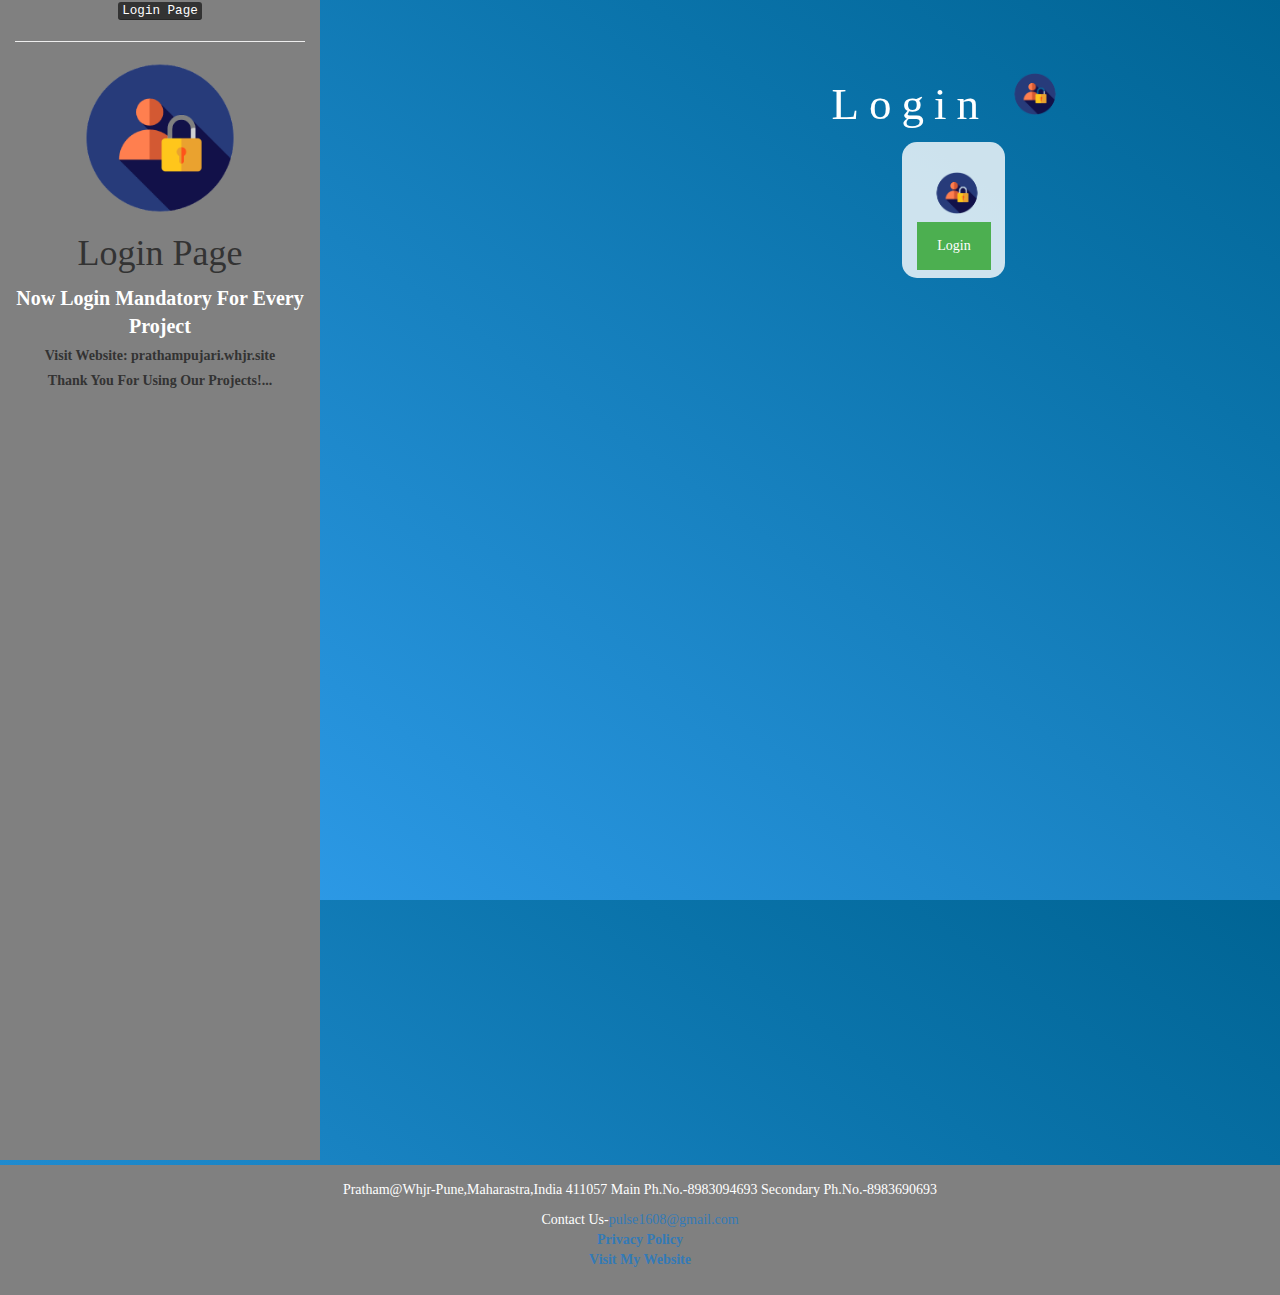
<file: index1.html>
<!DOCTYPE html>
<html lang="en">
<head>
  <title>Login-Font Manipulator</title>
  <!-- Smartsupp Live Chat script -->
<script type="text/javascript">
    var _smartsupp = _smartsupp || {};
    _smartsupp.key = '42531907fb33425900d8402a508b2235ef2177cf';
    window.smartsupp||(function(d) {
      var s,c,o=smartsupp=function(){ o._.push(arguments)};o._=[];
      s=d.getElementsByTagName('script')[0];c=d.createElement('script');
      c.type='text/javascript';c.charset='utf-8';c.async=true;
      c.src='https://www.smartsuppchat.com/loader.js?';s.parentNode.insertBefore(c,s);
    })(document);
    </script>
  <link rel="icon" href="295128_1_-removebg-preview.png" type="image/icon type">
  <meta charset="utf-8">
  <meta name="viewport" content="width=device-width, initial-scale=1">
  <link rel="stylesheet" href="https://maxcdn.bootstrapcdn.com/bootstrap/3.4.1/css/bootstrap.min.css">
  <script src="https://ajax.googleapis.com/ajax/libs/jquery/3.5.1/jquery.min.js"></script>
  <script src="https://maxcdn.bootstrapcdn.com/bootstrap/3.4.1/js/bootstrap.min.js"></script>
  <link rel="stylesheet" type="text/css" href="style.css">
<script src="index1.js"></script>
  <style>
    
    /* Full-width input fields */
input[type=text], input[type=password] {
  width: 100%;
  padding: 12px 20px;
  margin: 8px 0;
  display: inline-block;
  border: 1px solid #ccc;
  box-sizing: border-box;
}

/* Set a style for all buttons */
button {
  background-color: #4CAF50;
  color: white;
  padding: 14px 20px;
  margin: 8px 0;
  border: none;
  cursor: pointer;
  width: 100%;
}

button:hover {
  opacity: 0.8;
}

/* Extra styles for the cancel button */
.cancelbtn {
  width: auto;
  padding: 10px 18px;
  background-color: #f44336;
}

/* Center the image and position the close button */
.imgcontainer {
  text-align: center;
  margin: 24px 0 12px 0;
  position: relative;
}

img.avatar {
  width: 40%;
  border-radius: 50%;
}

.container {
  padding: 16px;
}

span.psw {
  float: right;
  padding-top: 16px;
}

/* The Modal (background) */
.modal {
  display: none; /* Hidden by default */
  position: fixed; /* Stay in place */
  z-index: 1; /* Sit on top */
  left: 0;
  top: 0;
  width: 100%; /* Full width */
  height: 100%; /* Full height */
  overflow: auto; /* Enable scroll if needed */
  background-color: rgb(0,0,0); /* Fallback color */
  background-color: rgba(0,0,0,0.4); /* Black w/ opacity */
  padding-top: 60px;
}

/* Modal Content/Box */
.modal-content {
  background-color: #fefefe;
  margin: 5% auto 15% auto; /* 5% from the top, 15% from the bottom and centered */
  border: 1px solid #888;
  width: 80%; /* Could be more or less, depending on screen size */
}

/* The Close Button (x) */
.close {
  position: absolute;
  right: 25px;
  top: 0;
  color: #000;
  font-size: 35px;
  font-weight: bold;
}

.close:hover,
.close:focus {
  color: red;
  cursor: pointer;
}

/* Add Zoom Animation */
.animate {
  -webkit-animation: animatezoom 0.6s;
  animation: animatezoom 0.6s
}

@-webkit-keyframes animatezoom {
  from {-webkit-transform: scale(0)} 
  to {-webkit-transform: scale(1)}
}
  
@keyframes animatezoom {
  from {transform: scale(0)} 
  to {transform: scale(1)}
}

/* Change styles for span and cancel button on extra small screens */
@media screen and (max-width: 300px) {
  span.psw {
     display: block;
     float: none;
  }
  .cancelbtn {
     width: 100%;
  }
}
   
    .row.content {
        height: 580px
    }
    
   
    .sidenav {
      background-color: grey;
      height: 200%;
    }
    
 
    footer {
      background-color: grey;
      color: white;
      padding: 15px;
      margin-top:5px;
    }
    
    @media screen and (max-width: 767px) {
      .sidenav {
        height: auto;
        padding: 15px;
      }
      .row.content {height: auto;} 
    }
  </style>
</head>
<body>

<div class="container-fluid">
  <div class="row content">
    <div class="col-sm-3 sidenav">
        <center><kbd>Login Page</kbd>
            <hr>
            <img class="img-responsive"src="295128_1_-removebg-preview.png" width="350px" height="500px">
            <h1>Login Page</h1>
            <label id="l1">Now Login Mandatory For Every Project</label>
            <label>Visit Website: prathampujari.whjr.site</label>
            <label>Thank You For Using Our Projects!...</label>
        </center>
      </div>
    </div>
   <center>
        <div class="form-group">
            <div style="position:fixed; left:800px; top:0px;" id="d1">
                <h1 class="header">	
                    Login	<sup>
                <img src="295128_1_-removebg-preview.png">
                </sup>
            </h1>
                <div class="col-lg-4 col-md-6 col-sm-6 col-xs-11 login_div">
                <img src="295128_1_-removebg-preview.png" class="logo">
                <button onclick="document.getElementById('id01').style.display='block'" style="width:auto; height:auto; margin-right: 120px;">Login</button>

              </div>
            </div>
          <br><br>
            </div>
            <div id="id01" class="modal">
  
                <form action="index.html">
                  <div class="imgcontainer">
                    <span onclick="document.getElementById('id01').style.display='none'" class="close" title="Close Modal">&times;</span>
                    <img src="295128_1_-removebg-preview.png" alt="Avatar" class="avatar">
                  </div>
              
                  <div class="container">
                    <label><b>Username</b></label>
                    <input type="text" id="user_name" placeholder="Enter User Name" required>
              
                    <label><b>Password</b></label>
                    <input type="password" placeholder="Enter Password" required>
                      
                    <button type="submit" onclick="addUser()">Login</button>
                    <label>
                      <input type="checkbox" checked="checked"> Remember me
                    </label>
                  </div>
              
                  <div class="container">
                    <button type="button" onclick="document.getElementById('id01').style.display='none'" class="cancelbtn">Cancel</button>
                    <span class="psw">Forgot <a href="#">password?</a></span>
                  </div>
                </form>
              </div>
              
              <script>
              // Get the modal
              var modal = document.getElementById('id01');
              
              // When the user clicks anywhere outside of the modal, close it
              window.onclick = function(event) {
                  if (event.target == modal) {
                      modal.style.display = "none";
                  }
              }
              </script>
              
            </center>
          </div>
<center><footer class="container-fluid">
    <p>Pratham@Whjr-Pune,Maharastra,India 411057 Main Ph.No.-8983094693 Secondary Ph.No.-8983690693</p>
    <p>Contact Us-<a href="mailto:pulse1608@gmail.com?Subject=Hi">pulse1608@gmail.com</a>
        <br>
    <a href="https://docs.google.com/document/d/e/2PACX-1vQRMv5M2lwqXa66e9-kckgrav9nvW2s0HLUbK4XWq5ke9ur9Sf2Dwj5hJSeKrUjexDINb2WpIbOf7Fr/pub"><b>Privacy Policy</b></a>
    <br>
    <a href="https://prathampujari.whjr.site"><b>Visit My Website</b></a>
  </footer></center>
  <div class="loader-wrapper">
    <span class="loader"><span class="loader-inner"></span></span>
  </div>
  <script>
    $(window).on("load",function(){
      $(".loader-wrapper").fadeOut("slow");
    });
  </script>
</body>
</html
</file>
<file: style.css>
.heading{
  font-size:25px;
  width:100%;
  margin:0px;
  box-shadow: 5px 5px 18px orange;
}
.important{
  font-size:12.5px;
  color:black;
}
.copy_right_footer{
position: fixed;
color: black;
bottom: 0;
width:100%;
background: #FF4E50;  /* fallback for old browsers */
background: -webkit-linear-gradient(to bottom, #F9D423, #FF4E50);  /* Chrome 10-25, Safari 5.1-6 */
background: linear-gradient(to bottom, #F9D423, #FF4E50); /* W3C, IE 10+/ Edge, Firefox 16+, Chrome 26+, Opera 12+, Safari 7+ */
line-height: 3;
text-align: center;
}
.loader-wrapper{
width:100%;
height: 100%;
position: absolute;
top: 0;
left: 0;
background: #FC354C;  /* fallback for old browsers */
background: -webkit-linear-gradient(to right, #0ABFBC, #FC354C);  /* Chrome 10-25, Safari 5.1-6 */
background: linear-gradient(to right, #0ABFBC, #FC354C); /* W3C, IE 10+/ Edge, Firefox 16+, Chrome 26+, Opera 12+, Safari 7+ */

display: flex;
justify-content: center;
align-items: center;
}
.loader{
  display:inline-block;
  width: 30px;
  height: 30px;
  position: relative;
  border:4px solid red;
  animation: loader 2s infinite ease;
}
.loader-inner {
  vertical-align: top;
  display: inline-block;
  width: 100%;
  background-color: red;
  animation: loader-inner 2s infinite ease-in;
  }

@keyframes loader {
  0% { transform: rotate(0deg);}
  25% { transform: rotate(180deg);}
  50% { transform: rotate(180deg);}
  75% { transform: rotate(360deg);}
  100% { transform: rotate(360deg);}
  }
  
  @keyframes loader-inner {
  0% { height: 0%;}
  25% { height: 0%;}
  50% { height: 100%;}
  75% { height: 100%;}
  100% { height: 0%;}
    }
    body{
      font-family:'Monoton', cursive;
      background: #ff00cc;  /* fallback for old browsers */
background: -webkit-linear-gradient(to right, #333399, #ff00cc);  /* Chrome 10-25, Safari 5.1-6 */
background: linear-gradient(to right, #333399, #ff00cc); /* W3C, IE 10+/ Edge, Firefox 16+, Chrome 26+, Opera 12+, Safari 7+ */

  }
  canvas 
  {
    border:5px solid blue;
    border-radius:20px;
    animation-name:example;
    animation-duration: 3s;
    animation-iteration-count: infinite;
  }
  @keyframes example{
    from{box-shadow:1px 1px 40px red;}
    to{box-shadow:1px 1px 40px blue;}
}
#text{
  border-radius:20px;
}
#l1{
  color:white;
  font-size:20px;
}
html, body
{
height: 100%;
margin: 0;
}

body
{
background-image: linear-gradient(to right top, #33a0f1, #2591d9, #1882c1, #0a73aa, #006494);
}

.header
{
color: white;font-family: 'Yeon Sung';font-size: 45px;letter-spacing: 10px;margin-top: 80px;
}
.header img
{
width: 80px;margin-left: -15px;
}

.login_div
{
background: rgba(255,255,255,0.8);float: none;border-radius: 15px;
}

.logo
{
width: 80px;margin-top: 30px;border-radius: 40px;
}

#login_button
{
width: 80%;border-radius: 15px;
}

.room_name
{
cursor: pointer;
font-size: 20px;
}


#logout
{
font-size: 20px; float: right;
}


#output
{
padding: 10px; width:80%;background: rgba(255,255,255,0.8);border-radius: 15px;
}

.input_div_room_page
{
width: 80%;
}

.input_div label
{
color: white;font-size: 20px;
}


.input_div_message_page
{
position: fixed;bottom: 0px;width: 100%;background: rgba(255,255,255,0.8);
}
.input_div_message_page label
{
color: black;
}
.input_div_message_page #msg
{
width: 80%;
}
.input_div_message_page button
{
margin-top: 15px;
width: 50%; 
}
.color_white
{
color: white
}

.user_tick
{
width:20px;
}
.message_h4
{
padding-left:5px;color:grey;
}
</file>
